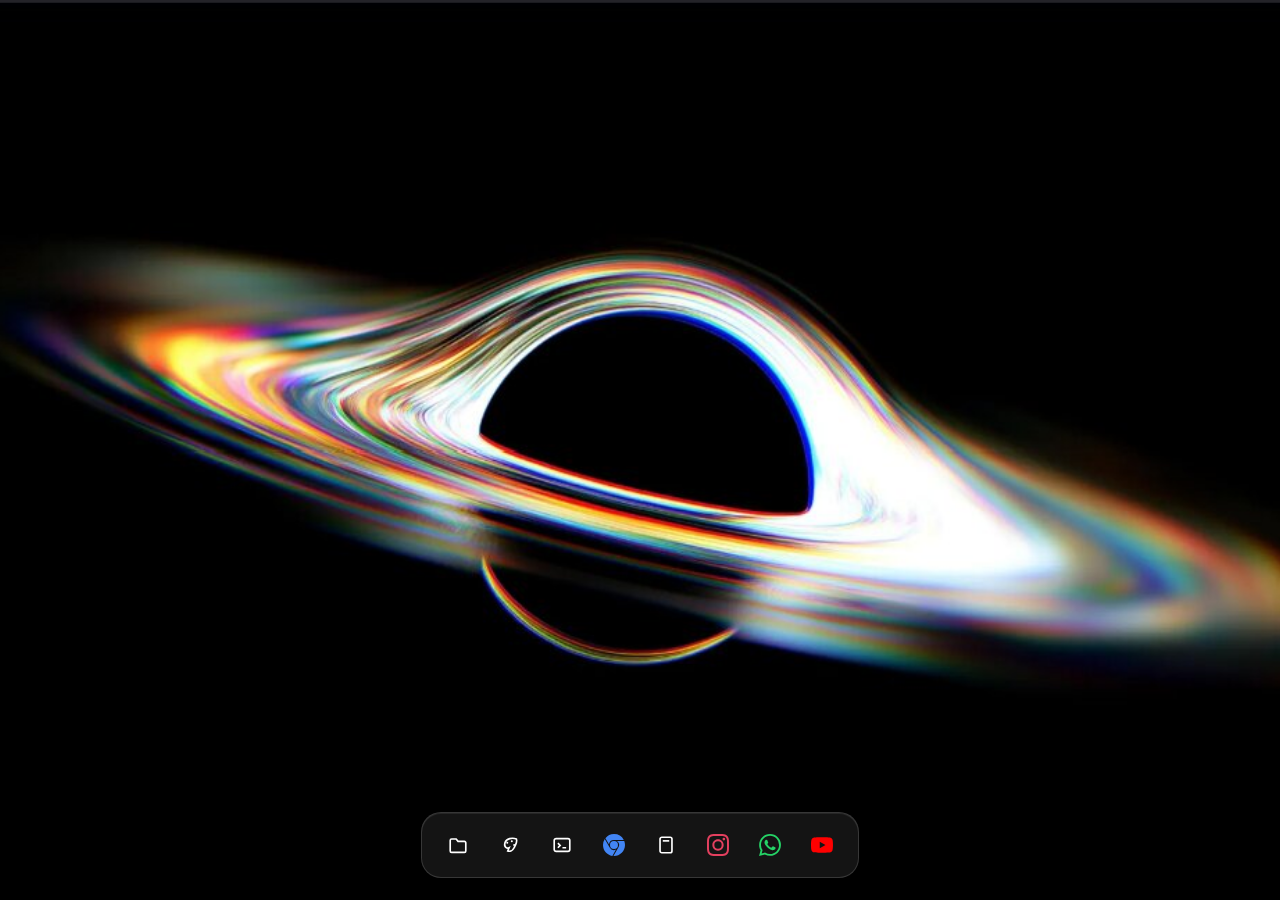
<file: index.html>
<!doctype html>
<html lang="en">
<head>
<meta charset="utf-8">
<meta name="viewport" content="width=device-width, initial-scale=1">
<title>Orbit</title>
<link rel="stylesheet" href="styles.css">
</head>
<body>
  <nav class="dock">
    <button data-app="files" title="Files">
      <svg viewBox="0 0 24 24" fill="none" stroke="currentColor" stroke-width="1.8"><path d="M3.5 7.5v11a1.5 1.5 0 0 0 1.5 1.5h14a1.5 1.5 0 0 0 1.5-1.5v-9a1.5 1.5 0 0 0-1.5-1.5h-7l-2-2.5H5a1.5 1.5 0 0 0-1.5 1.5z"/></svg>
    </button>
    <button data-app="paint" title="Paint">
      <svg viewBox="0 0 24 24" fill="none" stroke="currentColor" stroke-width="1.8"><path d="M19 5.5c-4.5-2-11-.5-12.5 4C5 14.5 9 16 11 15l-1.5 3.5c2.5 1 5.5-.5 7-3.5C18.5 11.5 20 8 19 5.5z"/><circle cx="9" cy="9.5" r="1.1" fill="currentColor" stroke="none"/><circle cx="14" cy="8" r="1.1" fill="currentColor" stroke="none"/><circle cx="16.5" cy="12" r="1.1" fill="currentColor" stroke="none"/></svg>
    </button>
    <button data-app="terminal" title="Terminal">
      <svg viewBox="0 0 24 24" fill="none" stroke="currentColor" stroke-width="1.8"><rect x="3.5" y="5" width="17" height="14" rx="2"/><path d="M7.5 10l2.5 2.5L7.5 15M12.5 15h4"/></svg>
    </button>
    <button data-app="browser" title="Browser"><img src="icons/googlechrome.svg" alt=""></button>
    <button data-app="calculator" title="Calculator">
      <svg viewBox="0 0 24 24" fill="none" stroke="currentColor" stroke-width="1.8"><rect x="5.5" y="3.5" width="13" height="17" rx="2"/><path d="M8.5 7.5h7"/><path d="M8.5 12h.01M12 12h.01M15.5 12h.01M8.5 15.5h.01M12 15.5h.01M15.5 15.5h.01" stroke-width="2.2"/></svg>
    </button>
    <button data-app="instagram" title="Instagram"><img src="icons/instagram.svg" alt=""></button>
    <button data-app="whatsapp" title="WhatsApp"><img src="icons/whatsapp.svg" alt=""></button>
    <button data-app="youtube" title="YouTube"><img src="icons/youtube.svg" alt=""></button>
  </nav>

  <div id="window"></div>

<script src="script.js"></script>
</body>
</html>
</file>
<file: styles.css>
* { box-sizing: border-box; margin: 0; padding: 0; }

html, body {
  height: 100%;
}

body {
  min-height: 100vh;
  background-color: #000;
  background-image: url('blackhole.jpg');
  background-position: center center;
  background-size: cover;
  background-repeat: no-repeat;
  background-attachment: fixed;
  font-family: monospace;
  overflow: hidden;
}

/* glass dock - eyebrow at bottom */
.dock {
  position: fixed;
  bottom: 22px;
  left: 50%;
  transform: translateX(-50%);
  display: flex;
  gap: 8px;
  padding: 10px 14px;
  background: rgba(255,255,255,0.08);
  backdrop-filter: blur(18px) saturate(160%);
  -webkit-backdrop-filter: blur(18px) saturate(160%);
  border: 1px solid rgba(255,255,255,0.15);
  border-radius: 20px;
  box-shadow: 0 10px 30px rgba(0,0,0,0.45), inset 0 1px 0 rgba(255,255,255,0.08);
}

.dock button {
  width: 44px;
  height: 44px;
  border: none;
  border-radius: 12px;
  background: transparent;
  color: white;
  cursor: pointer;
  display: grid;
  place-items: center;
  transition: background 0.2s, transform 0.2s;
}

.dock button:hover {
  background: rgba(255,255,255,0.14);
  transform: translateY(-2px);
}

.dock svg { width: 22px; height: 22px; }
.dock img { width: 22px; height: 22px; display: block; }

/* simple window */
#window {
  position: fixed;
  top: 50%;
  left: 50%;
  transform: translate(-50%, -50%);
  width: min(380px, 92vw);
  max-height: 78vh;
  overflow: auto;
  padding: 18px;
  background: rgba(20,20,30,0.75);
  backdrop-filter: blur(16px);
  border: 1px solid rgba(255,255,255,0.12);
  border-radius: 16px;
  color: white;
  font-size: 13px;
  line-height: 1.5;
  display: none;
}

#window.show { display: block; }
#window .head { display:flex; justify-content:space-between; align-items:center; margin-bottom:12px; font-weight:600; }
#window .close { padding:4px 8px; border-radius:8px; border:1px solid rgba(255,255,255,0.2); background:rgba(255,255,255,0.12); color:white; cursor:pointer; }
.file-row { display:flex; justify-content:space-between; padding:8px 0; border-bottom:1px solid rgba(255,255,255,0.08); }
.file-row button { background:none; border:none; color:white; cursor:pointer; text-decoration:underline; font:inherit; }
#window canvas { width:100%; border-radius:10px; background:#f5f3ec; display:block; margin-top:10px; touch-action:none; }
#window .tools { display:flex; gap:8px; align-items:center; flex-wrap:wrap; margin-top:8px; }
#window .tools input[type="color"] { width:28px; height:28px; padding:0; border:none; border-radius:6px; }
#window .tools button { padding:6px 8px; border-radius:8px; border:1px solid rgba(255,255,255,0.18); background:rgba(255,255,255,0.12); color:white; cursor:pointer; }
.terminal { background:#04070d; border:1px solid rgba(255,255,255,0.08); border-radius:10px; padding:10px; color:#7ce8ff; }
.terminal input { width:100%; background:transparent; border:none; outline:none; color:#7ce8ff; font:inherit; margin-top:8px; }
</file>
